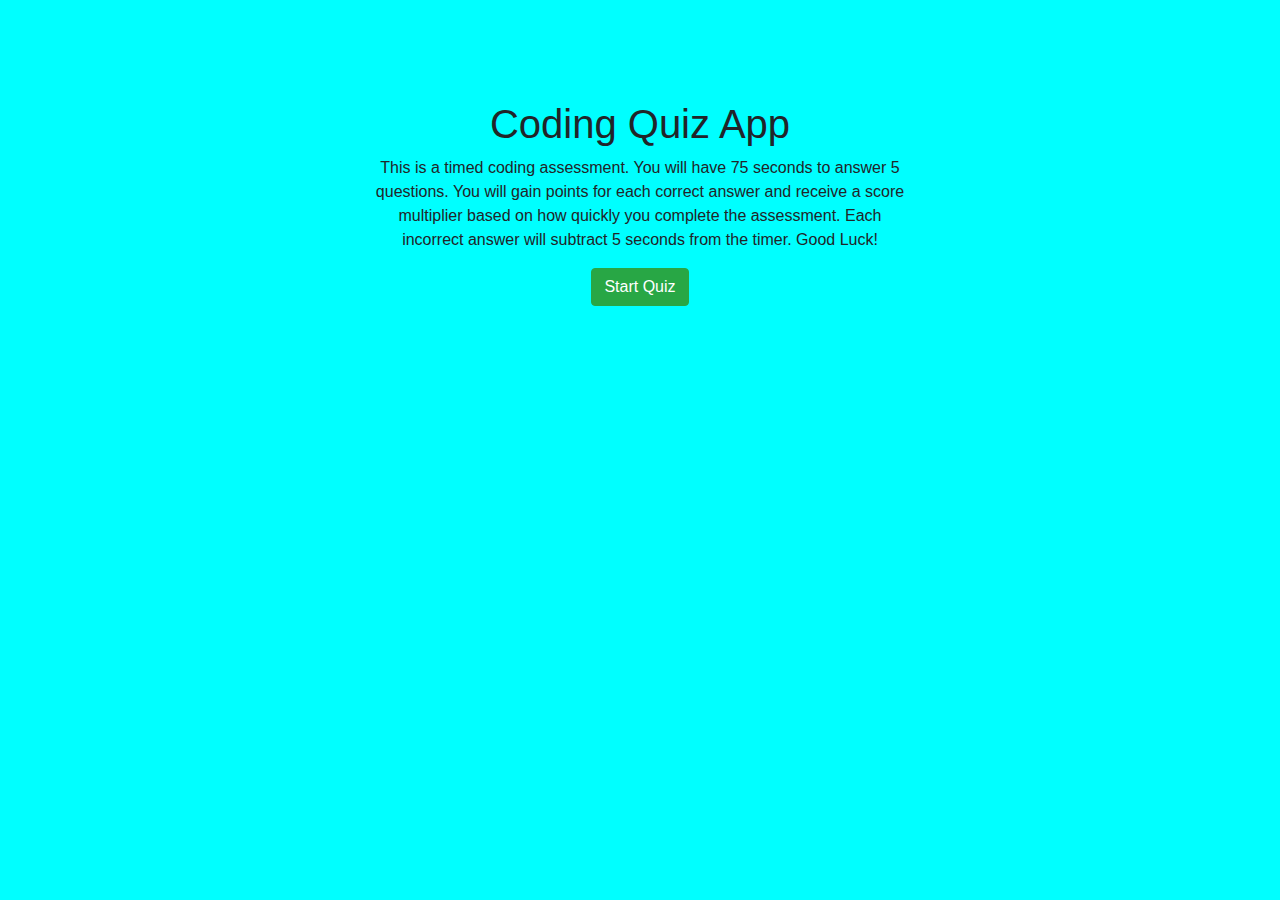
<file: index.html>
<!DOCTYPE html>
<html lang="en">
  <head>
    <meta charset="UTF-8" />
    <meta http-equiv="X-UA-Compatible" content="IE=edge" />
    <meta name="viewport" content="width=device-width, initial-scale=1.0" />
    <title>Quiz App</title>
    <link
      rel="stylesheet"
      href="https://stackpath.bootstrapcdn.com/bootstrap/4.5.2/css/bootstrap.min.css"
    />
    <link rel="stylesheet" href="./styles/style.css" />
  </head>
  <body>
    <div class="main-container">
      <div class="top-margin"></div>
      <div class="description-container">
        <div class="container">
          <div class="row">
            <div class="col-md-6 offset-md-3">
              <h1>Coding Quiz App</h1>
              <p>
                This is a timed coding assessment. You will have 75 seconds to
                answer 5 questions. You will gain points for each correct answer
                and receive a score multiplier based on how quickly you complete
                the assessment. Each incorrect answer will subtract 5 seconds
                from the timer. Good Luck!
              </p>
              <a href="./quiz.html" class="btn btn-success">Start Quiz</a>
            </div>
          </div>
        </div>
      </div>
    </div>
  </body>
</html>
</file>
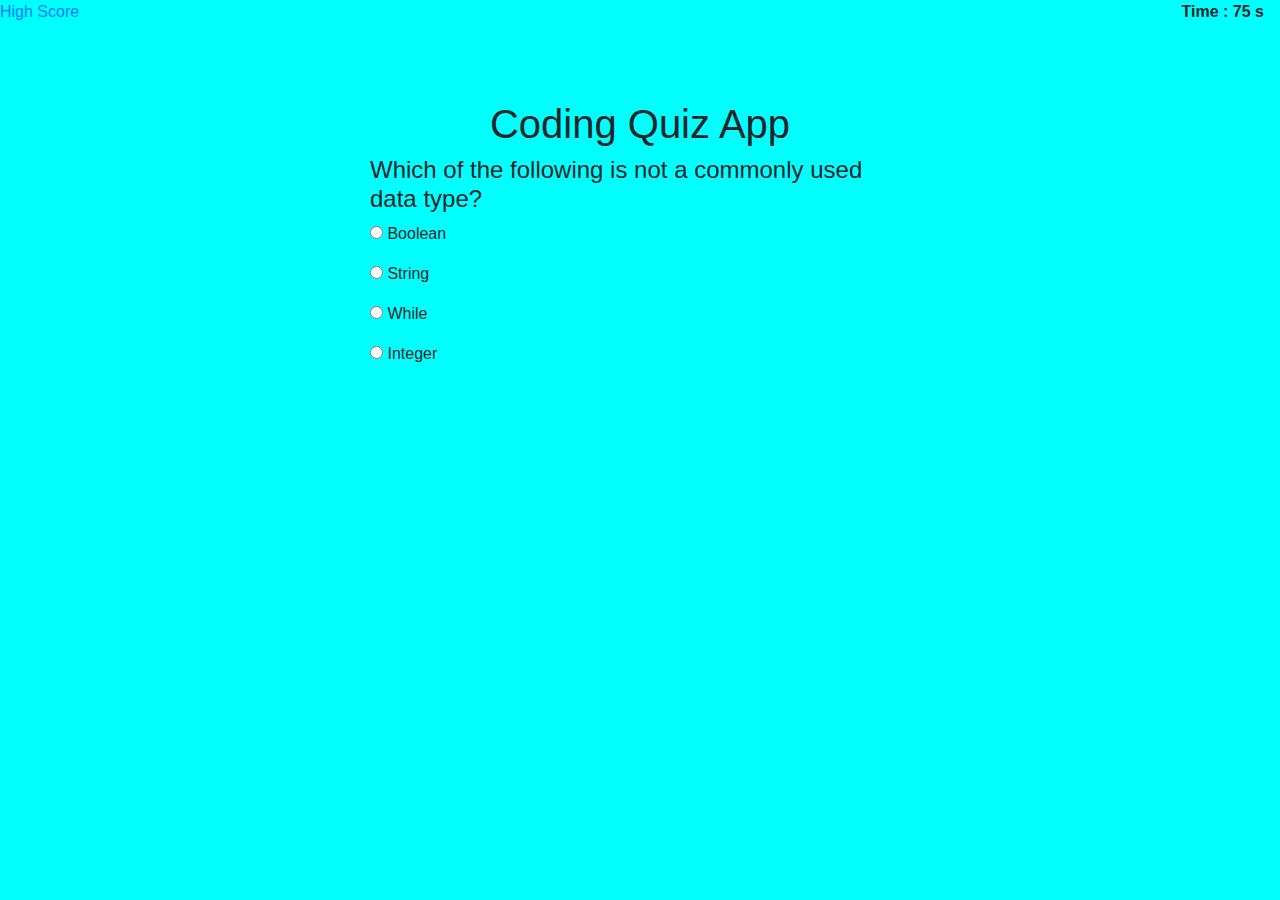
<file: quiz.html>
<!DOCTYPE html>
<html lang="en">
  <head>
    <meta charset="UTF-8" />
    <meta http-equiv="X-UA-Compatible" content="IE=edge" />
    <meta name="viewport" content="width=device-width, initial-scale=1.0" />
    <title>Quiz App</title>
    <link
      rel="stylesheet"
      href="https://stackpath.bootstrapcdn.com/bootstrap/4.5.2/css/bootstrap.min.css"
    />
    <link rel="stylesheet" href="./styles/style.css" />
  </head>
  <body>
    <div class="main-container">
      <div>
        <span class="float-left"
          ><a href="./hight-score.html">High Score</a>
        </span>
        <span class="font-weight-bold float-right mr-3" id=""
          >Time : <span id="timeLeft"> 75 s </span>
        </span>
      </div>
      <div class="top-margin"></div>

      <div class="description-container">
        <div class="container">
          <div class="row">
            <div class="col-md-6 offset-md-3">
              <h1>Coding Quiz App</h1>
              <div class="question-box">
                <h4 id="question">
                  This is a question and you have to answer this ?
                </h4>
                <div id="answersSection"></div>
              </div>
              <div id="your-score">
                <p
                  class="alert alert-secondry font-weight-bold"
                  id="score-display"
                ></p>
              </div>
            </div>
          </div>
        </div>
      </div>
    </div>
    <script
      src="https://code.jquery.com/jquery-3.5.1.min.js"
      integrity="sha256-9/aliU8dGd2tb6OSsuzixeV4y/faTqgFtohetphbbj0="
      crossorigin="anonymous"
    ></script>
    <script type="text/javascript" src="./scripts/main.js"></script>
  </body>
</html>
</file>
<file: styles/style.css>
html {
  margin: 0;
  padding: 0;
}
.main-container {
  background-color: aqua;
  margin: 0;
  padding: 0;
  height: 100vh;
  width: 100%;
}
.description-container {
  text-align: center;
}
.top-margin {
  margin: 0;
  padding: 0;
  height: 100px;
}
.question-box {
  text-align: left;
}
</file>
